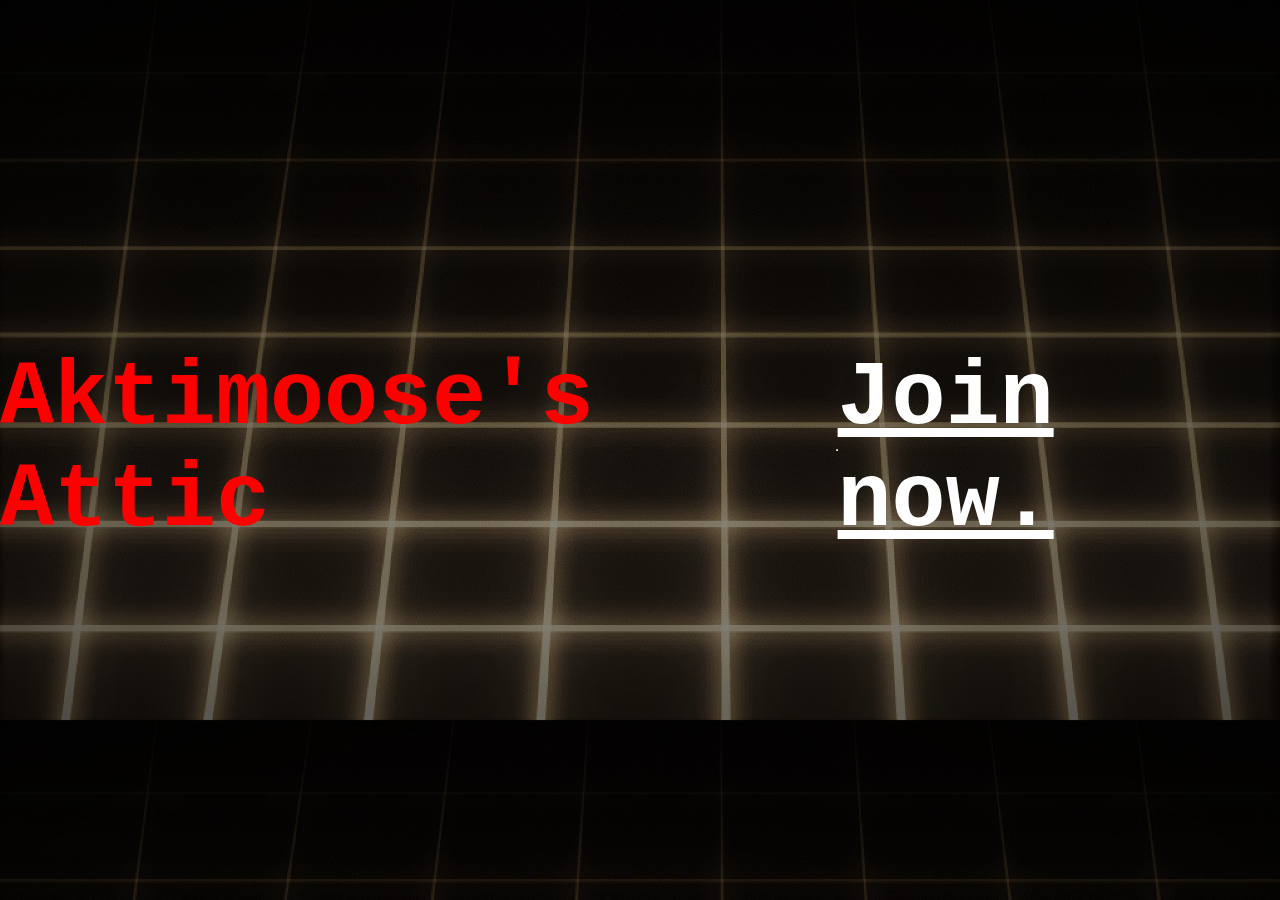
<file: index.html>
<!DOCTYPE html>

<html>
	<head>
		<meta charset="utf-8">
		<style>  
	* {
	  font-family: Courier, serif, Times;
	  font-size:90px;
}
	
	body, html {
 	 margin: 0px;
 	 height: 100%;
 	 width: 100%;
			
}		
	body {
	  display: flex;
	  align-items: center;
	  flex-direction: row;
	  overflow: hidden;
	  background-image: url("whiteattic.jpg");
	  background-size: 100%;
	}
	
		</style>
		<title>Aktimoose's Attic</title>
	</head>
  
	<body>
  
		<h1 style="color: rgb(255, 0, 0);">Aktimoose's Attic</h1>
   
		<hr>

		<a href="https://discord.gg/FfsxEvv" style="color: rgb(255, 255, 255);"><h3>Join now.</h3></a>
	</body>

</html>
</file>
